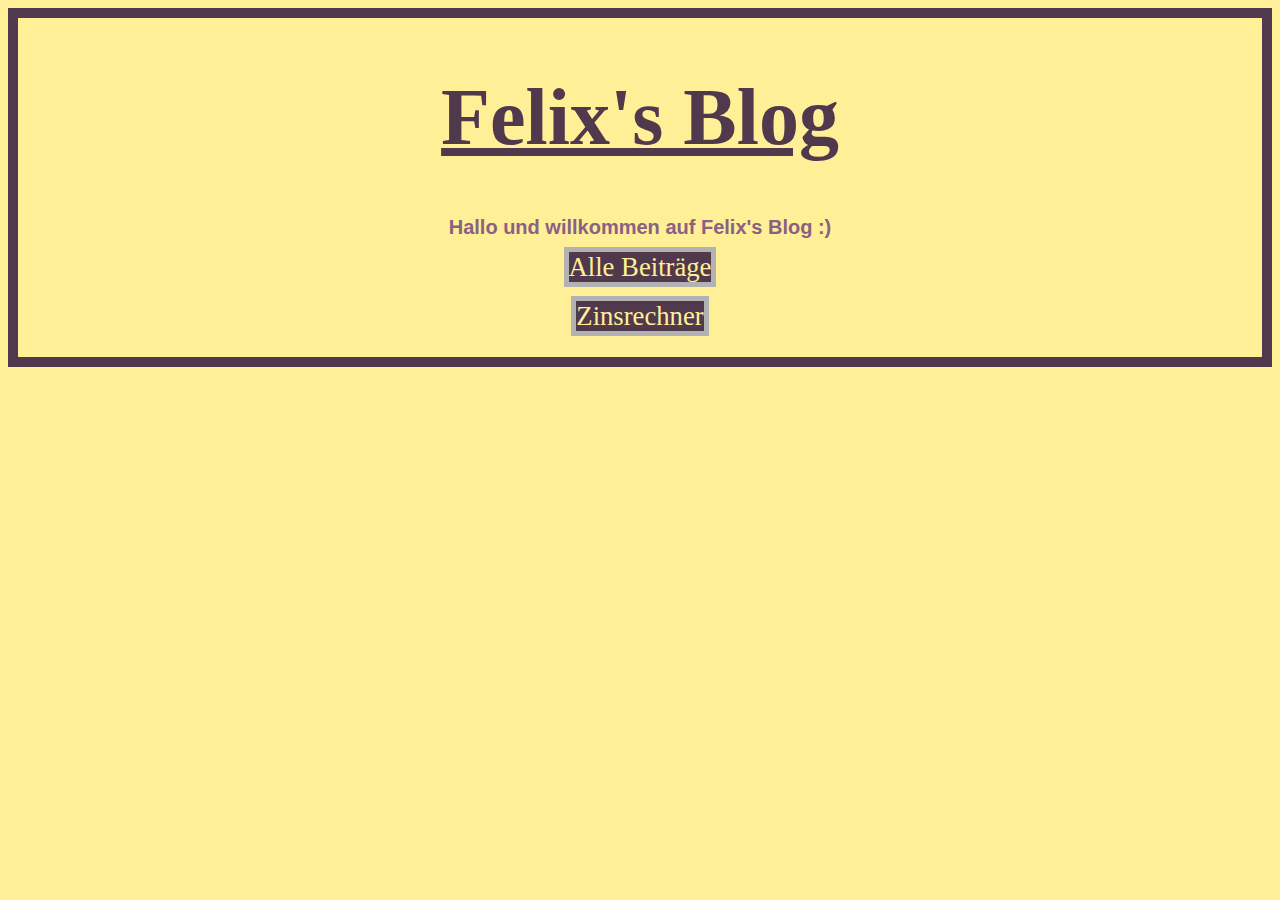
<file: index.html>
<!DOCTYPE html>
<html>
  <head>
    <h1>Felix's Blog</h1>
    <title>Felix's Blog</title>
    <link rel="stylesheet" type="text/css" href="index_.css">
    <meta charset="utf-8">
  </head>
  <body>
    <div id="text">
    <p>Hallo und willkommen auf Felix's Blog :)</p>
    </div>
    <a class="links" href="allebeiträge.html">Alle Beiträge</a><br /><br />
    <a class="links" href="Zinsrechner.html">Zinsrechner</a><br /><br />
  </body>
</html>
</file>
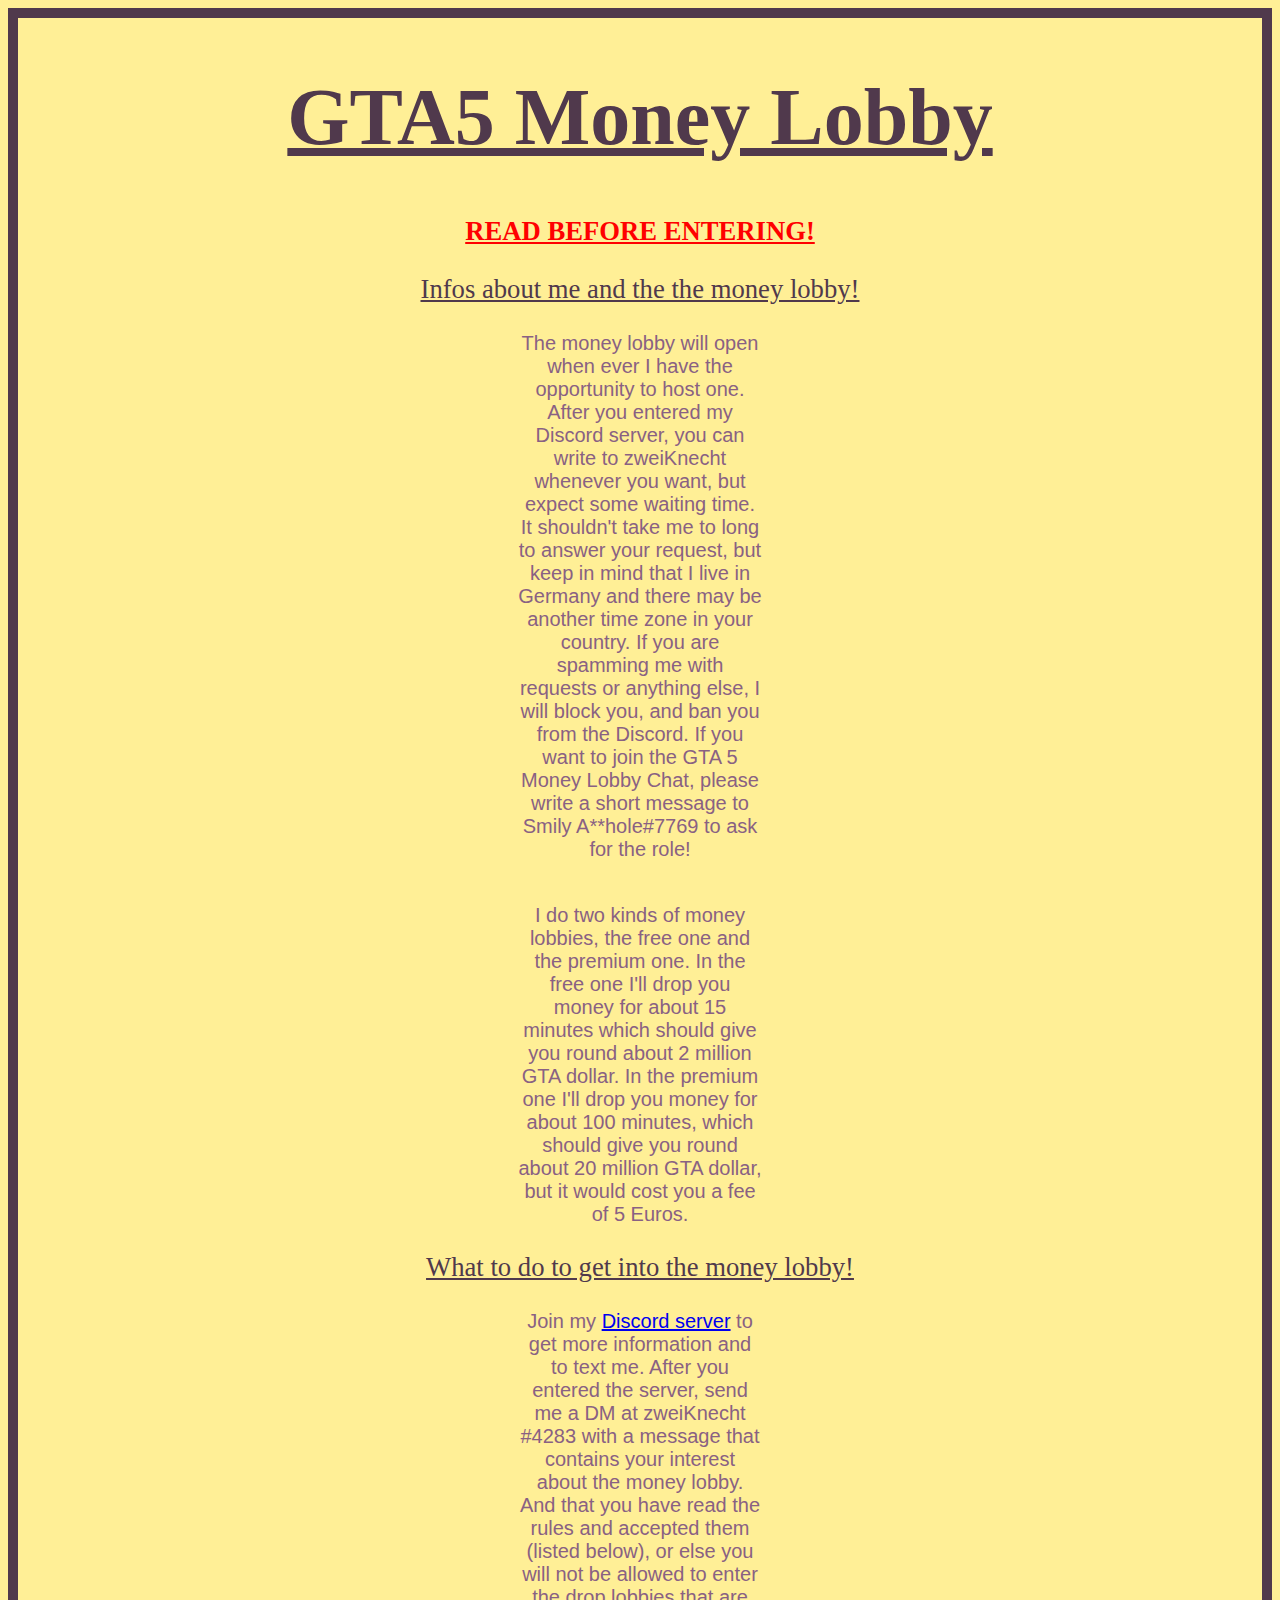
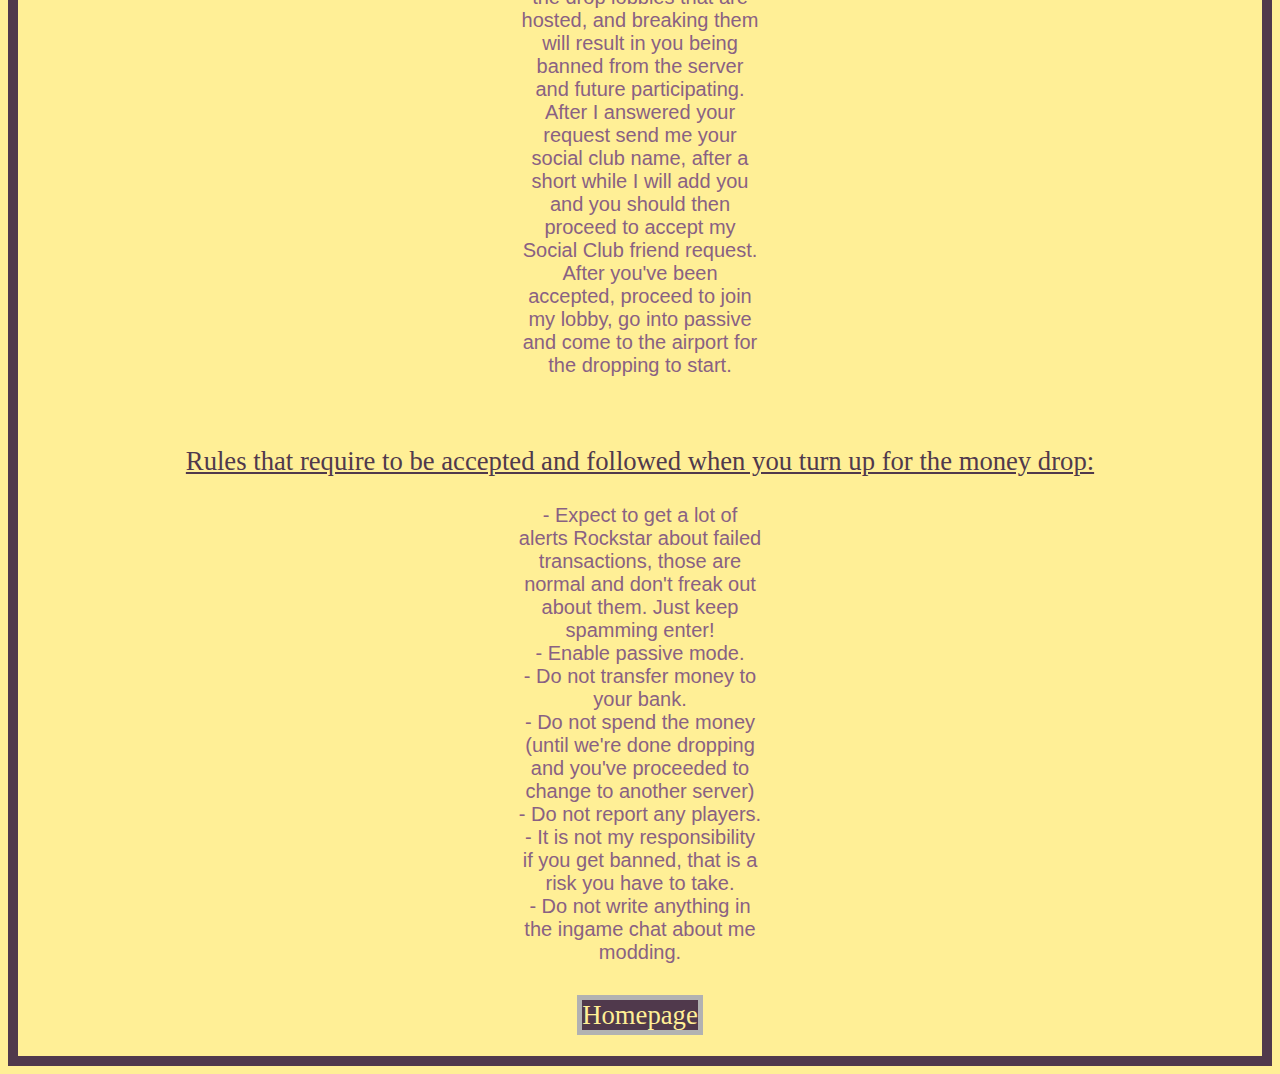
<file: infos.html>
<!DOCTYPE html>
<html>
  <head>
    <h1>GTA5 Money Lobby</h1>
    <title>GTA5 MONEY</title>
    <link rel="stylesheet" type="text/css" href="infos.css">
    <meta charset="utf-8">
  </head>
  <body>
	<div id="lesen">
	<p> READ BEFORE ENTERING!</p>
	</div>
	<div id="unteruberschrift">
	<p>Infos about me and the the money lobby!</p>
	</div>
	<div id="text">
	<p>	The money lobby will open when ever
		I have the opportunity to host one.
		After you entered my Discord server, you can 
		write to zweiKnecht whenever you want, 
		but expect some waiting time. It shouldn't 
		take me to long to answer your request, but
		keep in mind that I live in Germany and there 
		may be another time zone in your country. If you
		are spamming me with requests or anything else, I 
		will block you, and ban you from the Discord. If 
		you want to join the GTA 5 Money Lobby Chat, please
		write a short message to Smily A**hole#7769 to ask for the role!</p><br />
		I do two kinds of money lobbies, the free one and the premium one.
		In the free one I'll drop you money for about 15 minutes which should give you round about
		2 million GTA dollar. In the premium one I'll drop you money for about 100 minutes,
		 which should give you round about 20 million GTA dollar, but it would cost you a fee of 5 Euros. 
    </div>
	<div id="unteruberschrift">
	<p>What to do to get into the money lobby!</p>
	</div>
	<div id="text">
	<p>Join my <a href="https://discord.gg/r4AhJBE">Discord server</a> to get more information and to text me.
		After you entered the server, send me a DM at zweiKnecht #4283 with a message 
		that contains your interest about the money lobby. And that you have read 
		the rules and accepted them (listed below), or else you will not be allowed 
		to enter the drop lobbies that are hosted, and breaking them will result in
		you being banned from the server and future participating.
		After I answered your request send me your social club name, 
		after a short while I will add you and you should then proceed
		to accept my Social Club friend request. After you've been accepted, 
		proceed to join my lobby, go into passive and come to the airport for 
		the dropping to start.</p><br />
	</div>
	<div id="unteruberschrift">
	<p>Rules that require to be accepted and followed when you turn up for the money drop:</p>
	</div>
	<div id="text">
	<p>
	- Expect to get a lot of alerts Rockstar about failed transactions, those are normal and don't freak out about them. Just keep spamming enter!<br>
	- Enable passive mode.<br>
	- Do not transfer money to your bank.<br>
	- Do not spend the money (until we're done dropping and you've proceeded to change to another server)<br>
	- Do not report any players.<br>
	- It is not my responsibility if you get banned, that is a risk you have to take.<br>
	- Do not write anything in the ingame chat about me modding.<br /><br />
	</div>
	<a class="links" href="index.html">Homepage</a><br /><br />
  </body>
</html>
</file>
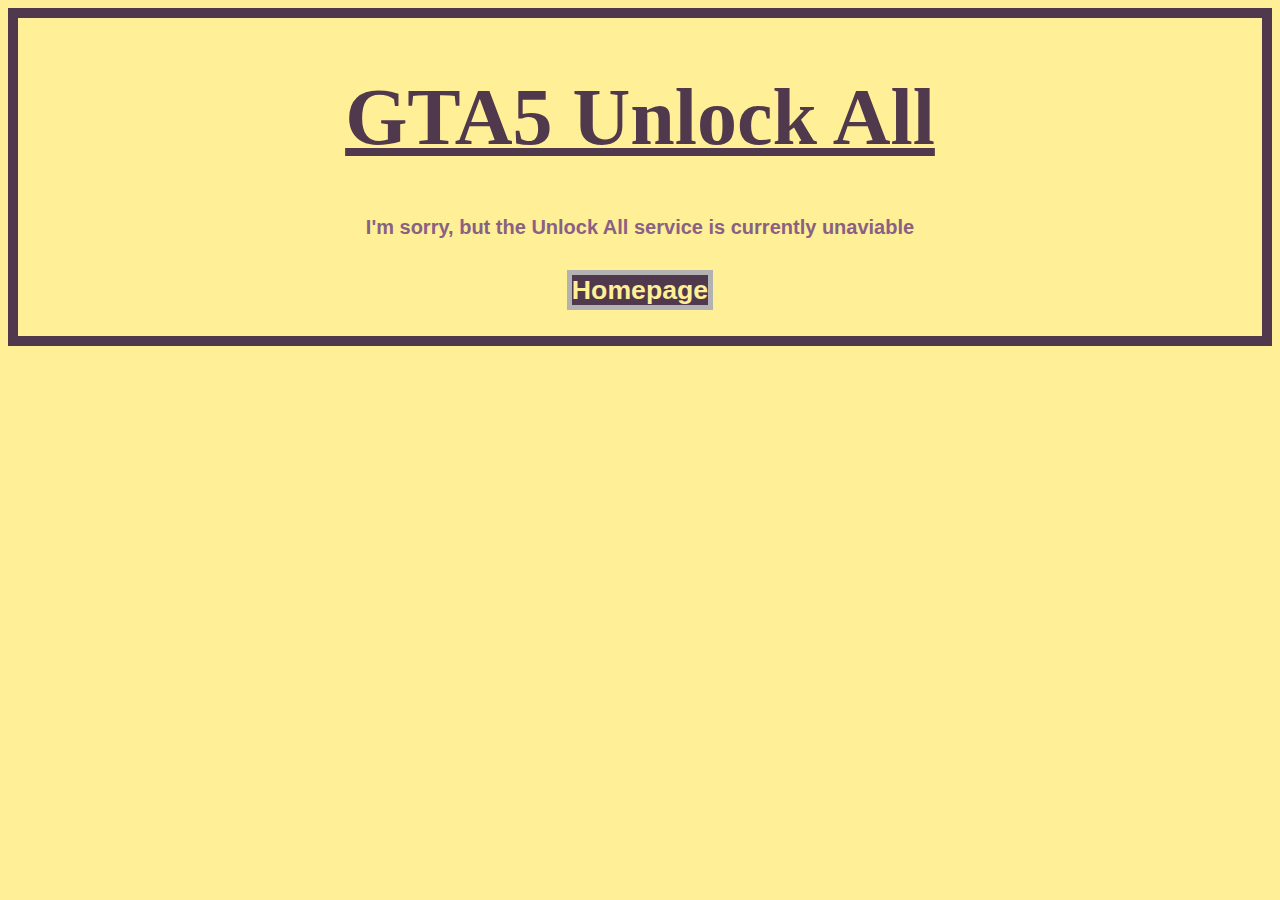
<file: ua.html>
<!DOCTYPE html>
<html>
  <head>
    <h1>GTA5 Unlock All</h1>
    <title>GTA5 MONEY</title>
    <link rel="stylesheet" type="text/css" href="index_.css">
    <meta charset="utf-8">
  </head>
  <body>
    <div id="text">
    <p>I'm sorry, but the Unlock All service is currently unaviable</p><br />
	<a class="links" href="index.html">Homepage</a><br /><br />
    </div>
  </body>
</html>
</file>
<file: index_.css>
h1 {
  text-align: center;
  font-size: 60pt;
  color: #50394c;
  text-decoration: underline;
  font-family: Impact, serif;
  font-weight: 800;
}
body {
  background-color: #ffef96;
  border: 10px solid #50394c;
  text-align: center;
}
.links {
  background-color: #50394c;
  color: #ffef96;
  border: 5px solid #b2b2b2;
  font-size: 20pt;
  text-decoration: none;
  position: relative;
  top: -7px;
}
#text {
  color: #896183;
  font-size: 15pt;
  font-weight: 700;
  font-family: Impact, sans-serif;
}
</file>
<file: infos.css>
h1 {
  text-align: center;
  font-size: 60pt;
  color: #50394c;
  text-decoration: underline;
  font-family: Impact, serif;
  font-weight: 800;
}
body {
  background-color: #ffef96;
  border: 10px solid #50394c;
  text-align: center;
}
.links {
  background-color: #50394c;
  color: #ffef96;
  border: 5px solid #b2b2b2;
  font-size: 20pt;
  text-decoration: none;
  position: relative;
  top: -7px;
}
#text {
  color: #896183;
  font-size: 15pt;
  font-weight: 300;
  font-family: Impact, sans-serif;
  margin-right: 500px;
  margin-left: 500px;
  text-decoration: none;
}
#unteruberschrift {
  text-align: center;
  font-size: 20pt;
  color: #50394c;
  text-decoration: underline;
  font-family: Impact, serif;
  font-weight: 100;
}
#lesen {
	color: red;
	text-align: center;
	text-decoration: underline;
	font-family: Impact, serif;
	font-weight: 600;
	font-size: 20pt;
}
</file>
